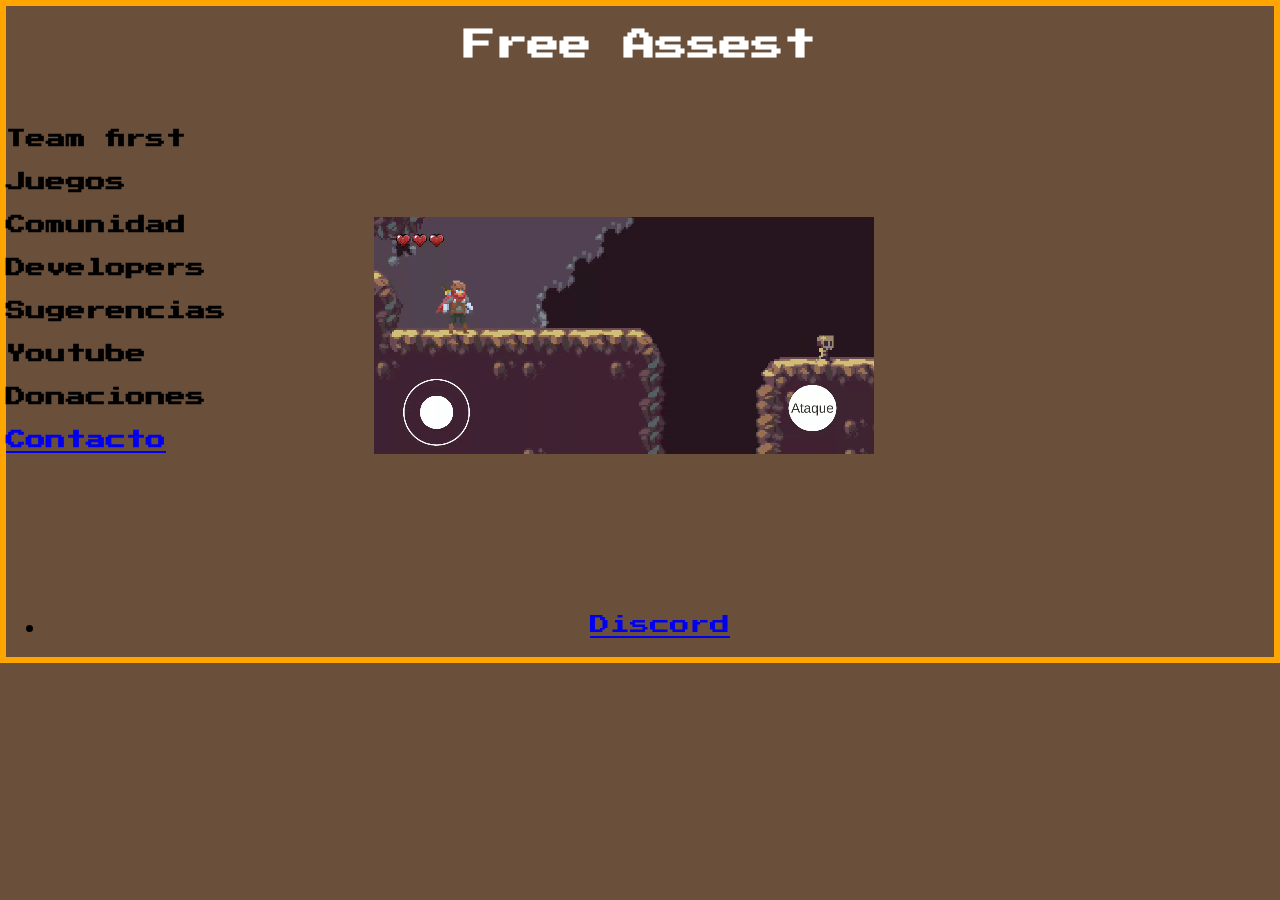
<file: freeAssets/index.html>
<!DOCTYPE html>
<html>
<head>
	<meta charset="utf-8">
    <meta name="viewport" content="width=device-width,initial-scale=1.0">
	<title>FAssest</title>
	<link rel="stylesheet" type="text/css" href="./assets/css/normalize.css">
	<link rel="stylesheet" type="text/css" href="./assets/css/main.css">
	<link rel="stylesheet" type="text/css" href="./font-awesome/css/all.css">
	<link href="https://fonts.googleapis.com/css2?family=Press+Start+2P&display=swap" rel="stylesheet">
    <link rel="stylesheet" type="text/css" href="./assets/css/animate.css">
</head>
<body class="container">
	<header>
	<div class="title">
	<h1 class=animate__bounceIn>Free Assest</h1>
    </div>	
	</header>
	</div>
	<center>
		<video src="./assets/video/video1.mp4" width="500" height="500" autoplay muted loop></video>
	</center>
	<div class="d">
		<p style="margin-top:12px">Team first</p>
		<p style="margin-top:12px">Juegos</p>
		<p style="margin-top:12px">Comunidad</p>
		<p style="margin-top:12px">Developers</p>
		<p style="margin-top:12px">Sugerencias</p>
		<p style="margin-top:12px">Youtube</p>
		<p style="margin-top:12px">Donaciones</p>
		<a href="./contacto/correo.html">Contacto</a>
	</div>
	<div class="Discord">
		<ul>
			<li style="margin-top:16px">
     			<a href="https://discord.gg/EJSJVgH"; target="_blank">Discord</a>
     		</li>
		</ul>
	</div>
</body>
</html>
</file>
<file: freeAssets/assets/css/main.css>
.title{
	font-family: 'Press Start 2P', cursive;
	text-align:center;
	color:white;
}
.container{
	background-color:#6A503B;
	border-top: 6px solid orange;
	border-bottom: 6px solid orange;
	border-right: 6px solid orange;
	border-left: 6px solid orange;
}
.d{
   font-family: 'Press Start 2P', cursive;
   font-size:20px;
   font-weight:700;
   margin-top:30px;
   text-align:left;
   display:inline-block;
   width:20%; 
}

.Discord{
	font-family: 'Press Start 2P', cursive;
	font-size:20px;
	padding-top:7em;
	text-align: center;
}

.container video{
	float: right;
	padding-right:25em;
	padding-top:0em;
}

.container img{
	width: 300px;
	float: right;
	padding-right:30em;
	padding-top: 1em;
}
</file>
